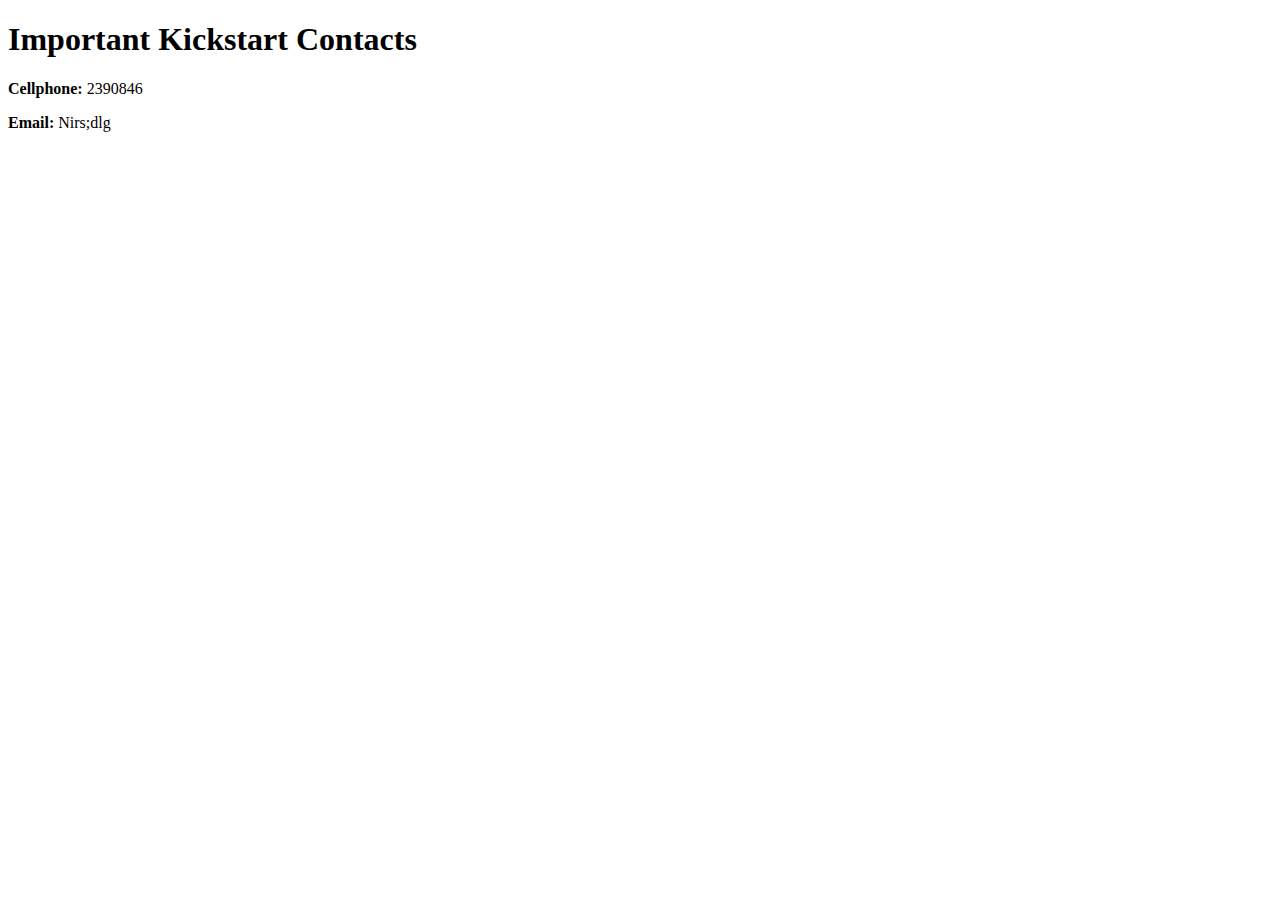
<file: contacts.html>
<!DOCTYPE html>
<html>
<head lang="en">
    <meta charset="UTF-8">
    <title></title>
</head>
<body>
<header>
    <h1>Important Kickstart Contacts</h1>
</header>
<main>
    <h2></h2>
    <p><strong>Cellphone: </strong>2390846</p>
    <p><strong>Email: </strong>Nirs;dlg</p>
</main>
<footer>

</footer>
</body>
</html>
</file>
